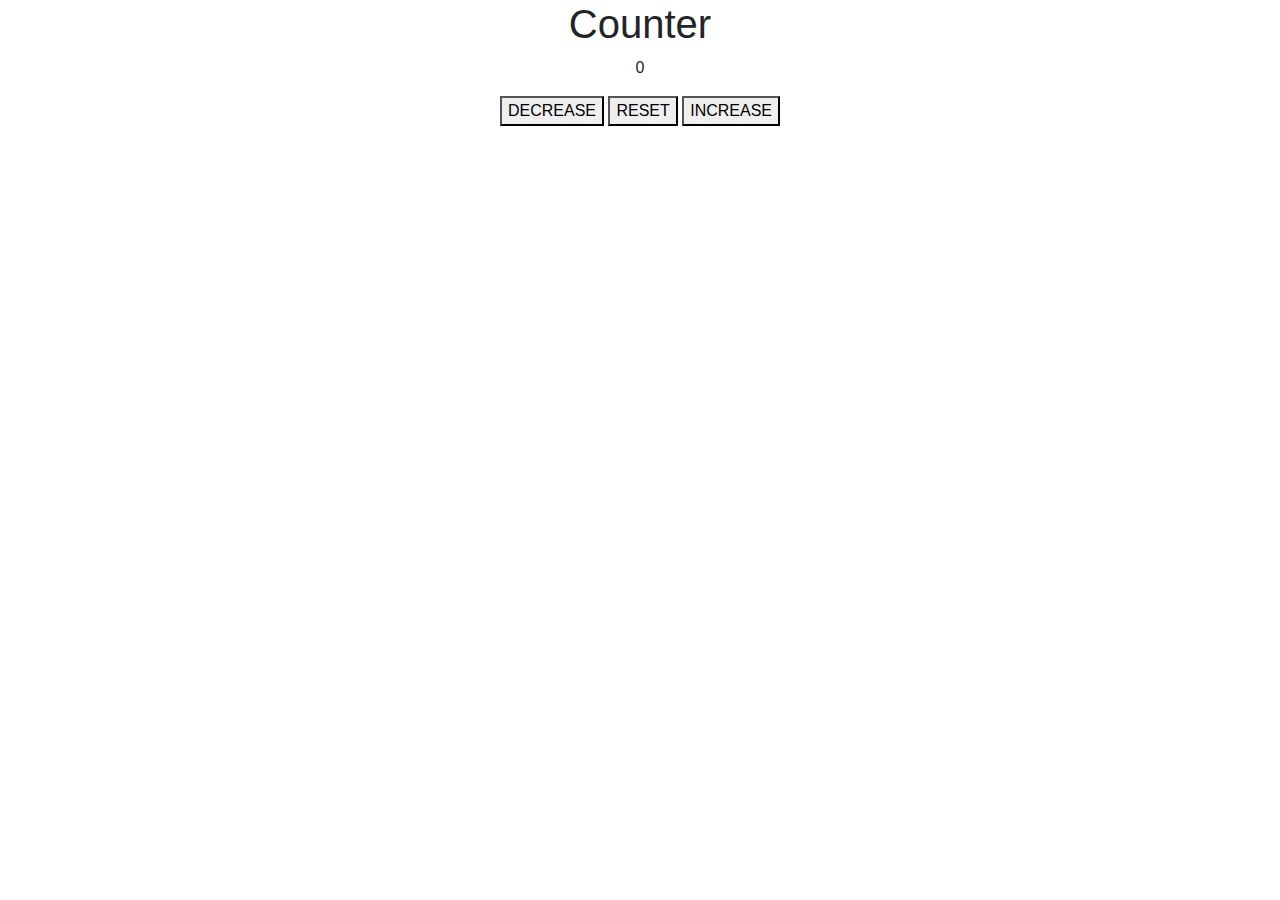
<file: CounterApplication/index.html>
<!DOCTYPE html>
<html>

<head>
    <link rel="stylesheet" href="https://stackpath.bootstrapcdn.com/bootstrap/4.5.2/css/bootstrap.min.css" integrity="sha384-JcKb8q3iqJ61gNV9KGb8thSsNjpSL0n8PARn9HuZOnIxN0hoP+VmmDGMN5t9UJ0Z" crossorigin="anonymous" />
    <script src="https://code.jquery.com/jquery-3.5.1.slim.min.js" integrity="sha384-DfXdz2htPH0lsSSs5nCTpuj/zy4C+OGpamoFVy38MVBnE+IbbVYUew+OrCXaRkfj" crossorigin="anonymous"></script>
    <script src="https://cdn.jsdelivr.net/npm/popper.js@1.16.1/dist/umd/popper.min.js" integrity="sha384-9/reFTGAW83EW2RDu2S0VKaIzap3H66lZH81PoYlFhbGU+6BZp6G7niu735Sk7lN" crossorigin="anonymous"></script>
    <script src="https://stackpath.bootstrapcdn.com/bootstrap/4.5.2/js/bootstrap.min.js" integrity="sha384-B4gt1jrGC7Jh4AgTPSdUtOBvfO8shuf57BaghqFfPlYxofvL8/KUEfYiJOMMV+rV" crossorigin="anonymous"></script>
</head>

<body>
    <div class="bg-container text-center d-flex flex-column justify-content-center">
        <h1 class="counter-heading">Counter</h1>
        <p class="counter-value" id="counterValue">0</p>
        <div>
            <button class="button" onclick="onDecrement()">DECREASE</button>
            <button class="button" onclick="onReset()">RESET</button>
            <button class="button" onclick="onIncrement()">INCREASE</button>
        </div>
    </div>
</body>

</html>
</file>
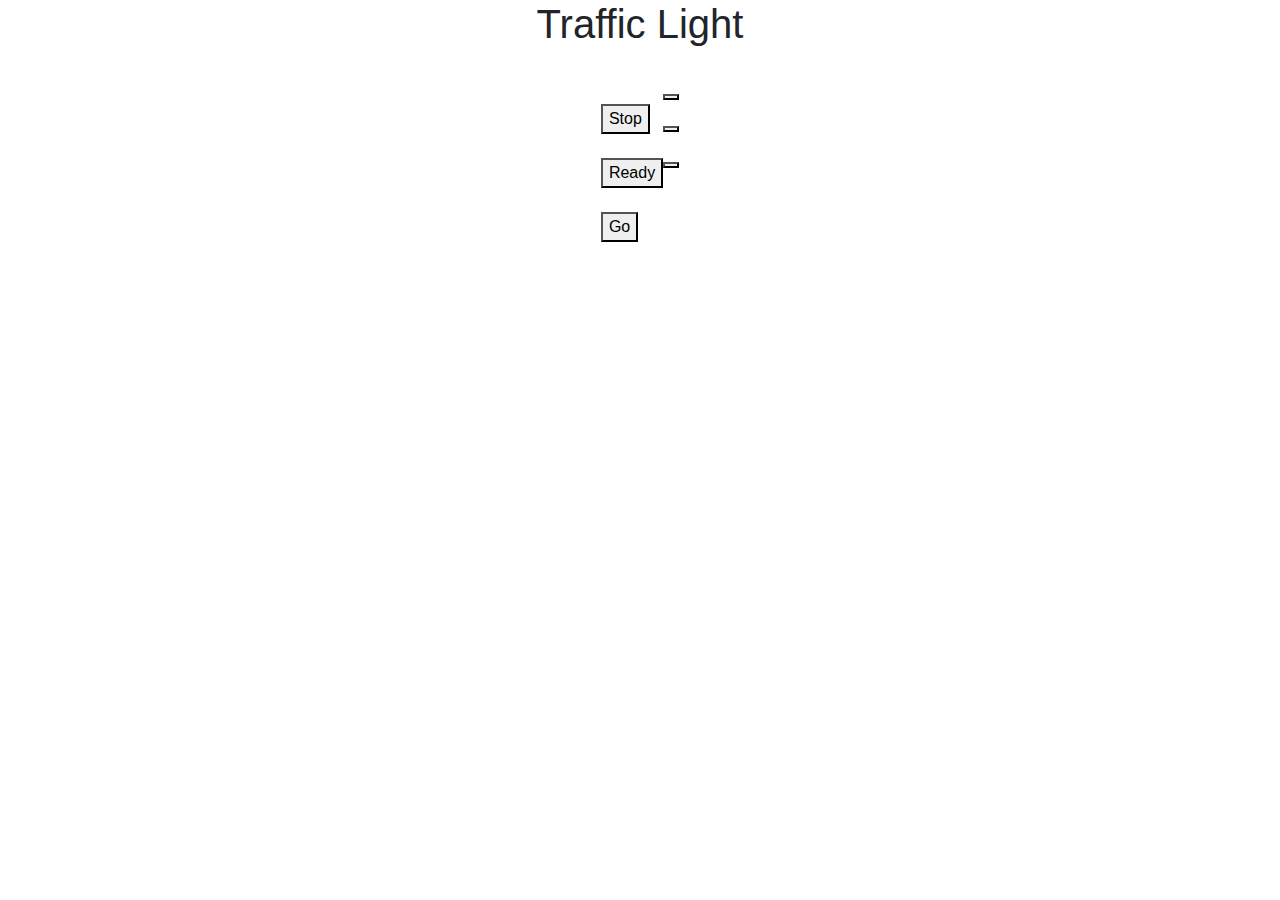
<file: TrafficLight/index.html>
<!DOCTYPE html>
<html>

<head>
    <link rel="stylesheet" href="https://stackpath.bootstrapcdn.com/bootstrap/4.5.2/css/bootstrap.min.css" integrity="sha384-JcKb8q3iqJ61gNV9KGb8thSsNjpSL0n8PARn9HuZOnIxN0hoP+VmmDGMN5t9UJ0Z" crossorigin="anonymous" />
    <script src="https://code.jquery.com/jquery-3.5.1.slim.min.js" integrity="sha384-DfXdz2htPH0lsSSs5nCTpuj/zy4C+OGpamoFVy38MVBnE+IbbVYUew+OrCXaRkfj" crossorigin="anonymous"></script>
    <script src="https://cdn.jsdelivr.net/npm/popper.js@1.16.1/dist/umd/popper.min.js" integrity="sha384-9/reFTGAW83EW2RDu2S0VKaIzap3H66lZH81PoYlFhbGU+6BZp6G7niu735Sk7lN" crossorigin="anonymous"></script>
    <script src="https://stackpath.bootstrapcdn.com/bootstrap/4.5.2/js/bootstrap.min.js" integrity="sha384-B4gt1jrGC7Jh4AgTPSdUtOBvfO8shuf57BaghqFfPlYxofvL8/KUEfYiJOMMV+rV" crossorigin="anonymous"></script>
</head>

<body>
    <div class="bg-box " id="bg">
        <h1 class="tit text-center">Traffic Light</h1>
        <div class="con-box d-flex flex-row justify-content-center" id="con">
            <div class="con-1-box text-center  " id=con-1>
                <button class="button-box-1 d-flex flex-column mb-4 mt-5" id="stopButton" onclick="buttonStop()">Stop</button>
                <button class="button-box-2 d-flex flex-column mb-4" id="readyButton" onclick="buttonReady()">Ready</button>
                <button class="button-box-3 d-flex flex-column mb-4" id="goButton" onclick="buttonGo()">Go</button>
            </div>
            <div class="bg-2">

                <div class="mt-4 mb-2 p">
                    <button class="button-box-container-1 " id="stopLight"></button>
                </div>
                <div class="mt-2 mb-2 ">
                    <button class="button-box-container-2 mt-2 mb-2" id="readyLight"></button>
                </div>
                <div class="mt-2 mb-2 ">
                    <button class="button-box-container-3 mt-2 mb-2" id="goLight"></button>
                </div>

            </div>
        </div>
    </div>
</body>

</html>
</file>
